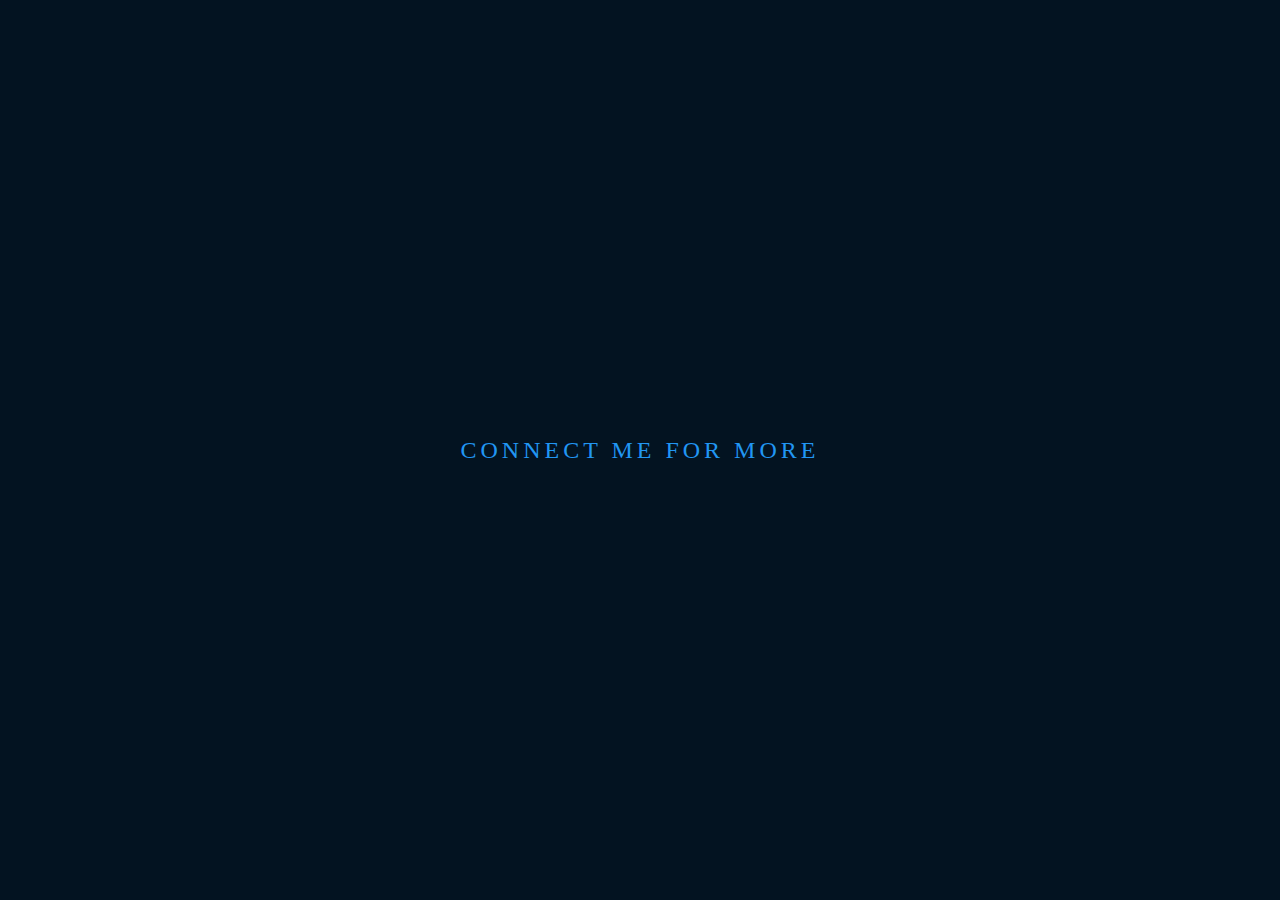
<file: home.html>
<!doctype html>
<html>
<head>
<title>rgb button animation</title>

</head>
<body>
 <a href="/index.html">
   <span></span>
   <span></span>
   <span></span>
   <span></span>
   Connect Me For More
   </a>
   <style>
   body
   {
   margin: 0;
   padding: 0;
   display: flex;
   justify-content: center;
   align-items: center;
   min-height: 100vh;
   background: #031321;
   font-family: consolas;
   
   }
   a
   {
   position: relative;
   display: inline-block;
   padding: 15px 30px;
   color: 	#2196f3;
text-transform: uppercase;
letter-spacing: 4px;
text-decoration: none;
font-size: 24px;
overflow: hidden;
transition:0.5s;
}

a:hover
{
color: #255784;
background: #2196f3;
box-shadow: 0 0 10px #2196f3; 0 0 40px #2196f3, 0 0 80px #2196f3;
transition-delay: 1s;
}

 
a span
{
 position: absolute;
 display: block;
 }
 a span:nth-child(1)
 {
 top: 0;
 left: -100%;
 width: 100%;
 height: 2px;
 background: linear-gradient(90deg,transparent,#2196f3);

}
 a:hover span:nth-child(1)
 {
 left: 100%;
 transition:1s;
 }
  a span:nth-child(3)
 {
 bottom: 0;
 right: -100%;
 width: 100%;
 height: 2px;
 background: linear-gradient(270deg,transparent,#2196f3);

}
 a:hover span:nth-child(3)
 {
 right: 100%;
 transition:1s;
 transition-delay:0.5s;
 }
  a span:nth-child(2)
 {
 top: -100%;
 right: 0;
 width: 2px;
 height: 100%;
 background: linear-gradient(180deg,transparent,#2196f3);

}
 a:hover span:nth-child(2)
 {
 top: 100%;
 right: 0;
 transition: 1s;
 transition-delay: 0.25s;
 }
  a span:nth-child(4)
 {
 bottom: -100%;
 left: 0;
 width: 2px;
 height: 100%;
 background: linear-gradient(360deg,transparent,#2196f3);

}
 a:hover span:nth-child(4)
 {
 bottom: 100%;
 left: 0;
 transition: 1s;
 transition-delay: 0.7s;
 }
   
   </style>
   </body>
   
</html>
</file>
